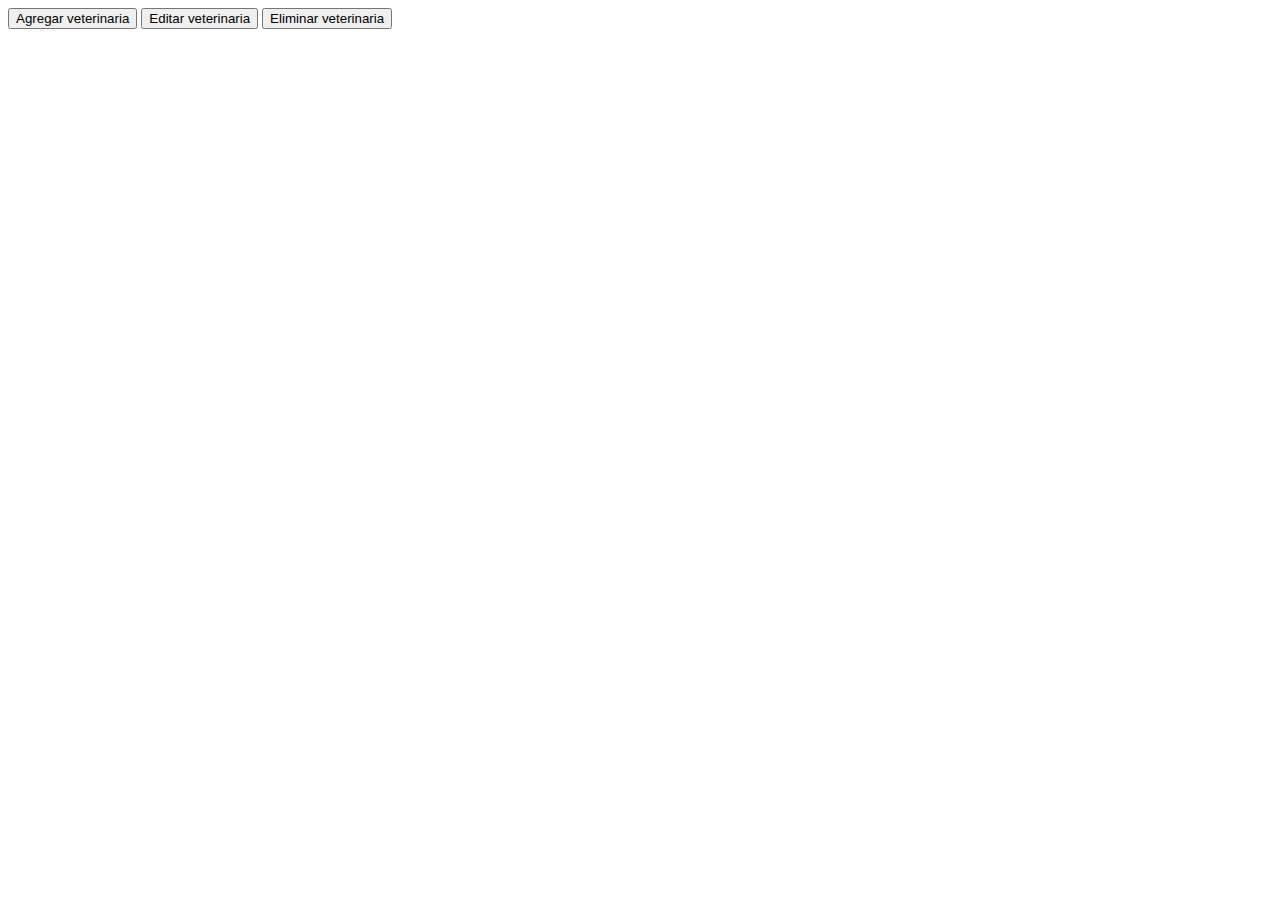
<file: src/main/resources/templates/administrador.html>
<!DOCTYPE html>
<html lang="en">
<head>
    <meta charset="UTF-8">
    <title>Bienvenido usuario administrador</title>
</head>
<body>

<button type="button" class="btn btn-success">Agregar veterinaria</button>
<button type="button" class="btn btn-warning">Editar veterinaria </button>
<button type="button" class="btn btn-danger">Eliminar veterinaria</button>


</body>
</html>
</file>
